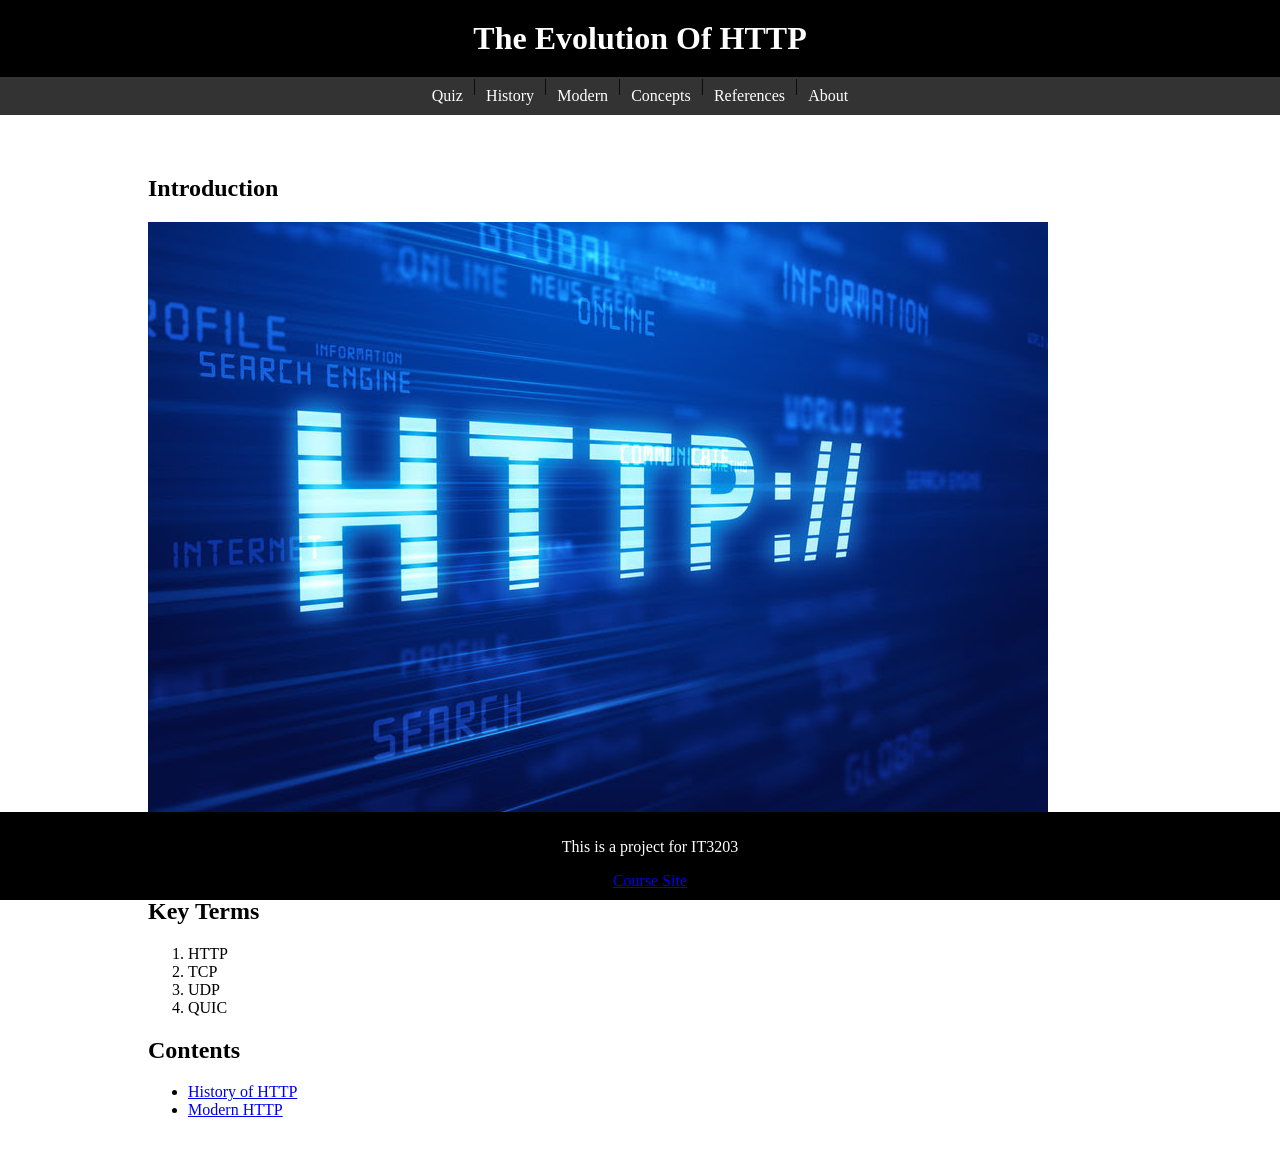
<file: index.html>
<!DOCTYPE html> 
<html>

<head>
    <title>The Evolution Of HTTP</title>

    <meta name="viewport" content="width=device-width, initial-scale=1.0">

    <link rel="stylesheet" href="style.css">
</head>

<body>

<h1>The Evolution Of HTTP</h1>

<nav>
    <a href="quiz.html">Quiz</a> |
    <a href="history.html">History</a> |
    <a href="modern.html">Modern</a> |
    <a href="concepts.html">Concepts</a> |
    <a href="references.html">References</a> |
    <a href="about.html">About</a>
</nav>

<div class="container">

<h2>Introduction</h2> 

<img src="http.jpg" class="responsive-img">

<p>
HTTP (Hypertext Transfer Protocol) is the foundation of communication on the web.
This website explains how HTTP evolved from simple beginnings to modern technology.
</p>

<h2>Key Terms</h2>

<ol type="1">
    <li>HTTP</li> 
    <li>TCP</li>
    <li>UDP</li>
    <li>QUIC</li>
</ol>

<h2>Contents</h2>

<ul>
    <li><a href="history.html" target="_blank">History of HTTP</a></li>
    <li><a href="modern.html" target="_blank">Modern HTTP</a></li>
</ul>

</div>

<footer>
    <p>This is a project for IT3203</p>
    <a href="https://ksuweb.github.io/IT3203/" target="_blank">Course Site</a>
</footer>

</body>

</html>
</file>
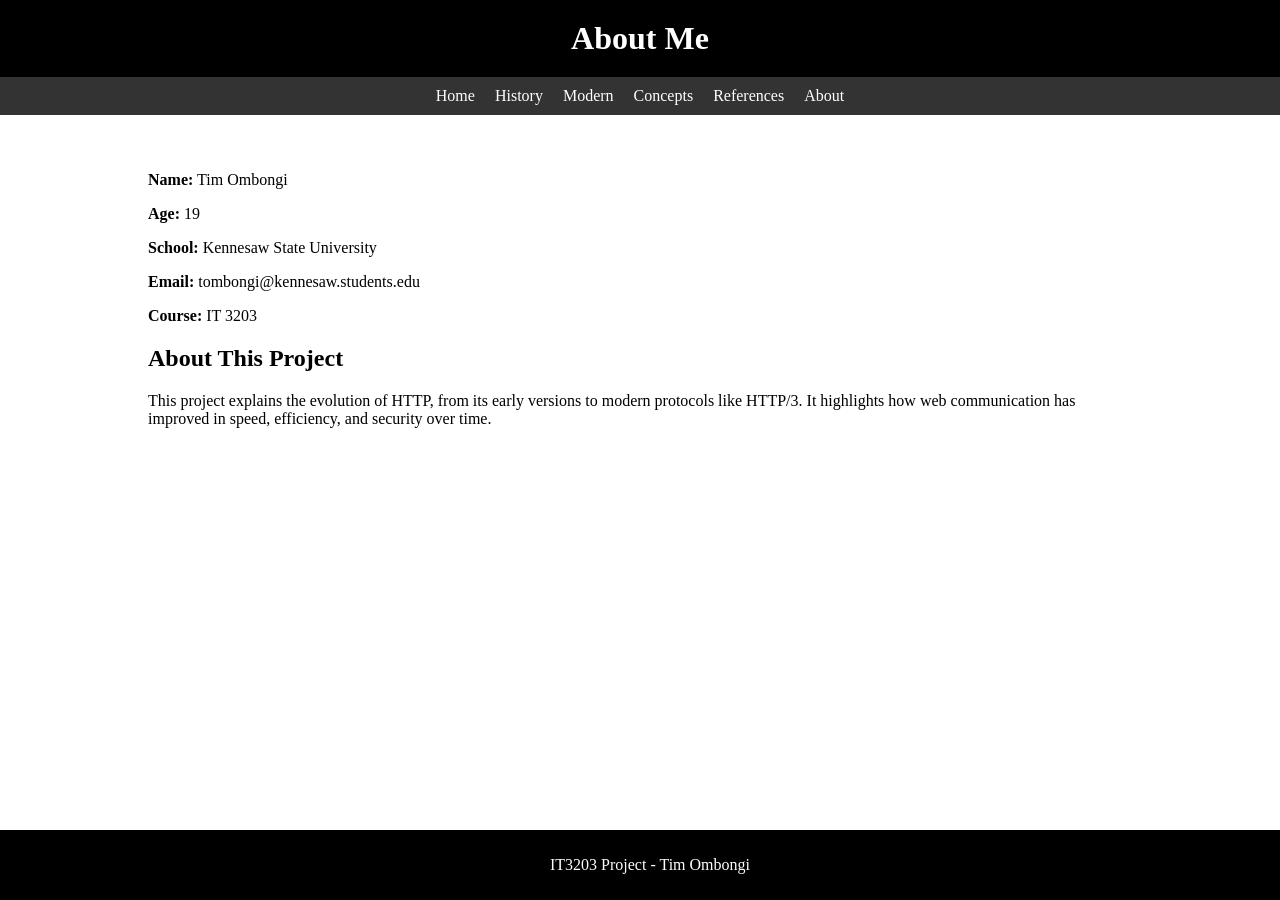
<file: about.html>
<!DOCTYPE html>
<html>
<head>
    <title>About Me</title>

    <meta name="viewport" content="width=device-width, initial-scale=1.0">

    <link rel="stylesheet" href="style.css">
</head>

<body>

<h1>About Me</h1>

<!-- Navigation -->
<nav>
    <a href="index.html">Home</a>
    <a href="history.html">History</a>
    <a href="modern.html">Modern</a>
    <a href="concepts.html">Concepts</a>
    <a href="references.html">References</a>
    <a href="about.html">About</a>
</nav>

<div class="container">

    <p><strong>Name:</strong> Tim Ombongi</p>
    <p><strong>Age:</strong> 19</p>
    <p><strong>School:</strong> Kennesaw State University</p>
    <p><strong>Email:</strong> tombongi@kennesaw.students.edu</p>
    <p><strong>Course:</strong> IT 3203</p>

    <h2>About This Project</h2>
    <p>
        This project explains the evolution of HTTP, from its early versions
        to modern protocols like HTTP/3. It highlights how web communication
        has improved in speed, efficiency, and security over time.
    </p>

</div>

<footer>
    <p>IT3203 Project - Tim Ombongi</p>
</footer>

</body>
</html>
</file>
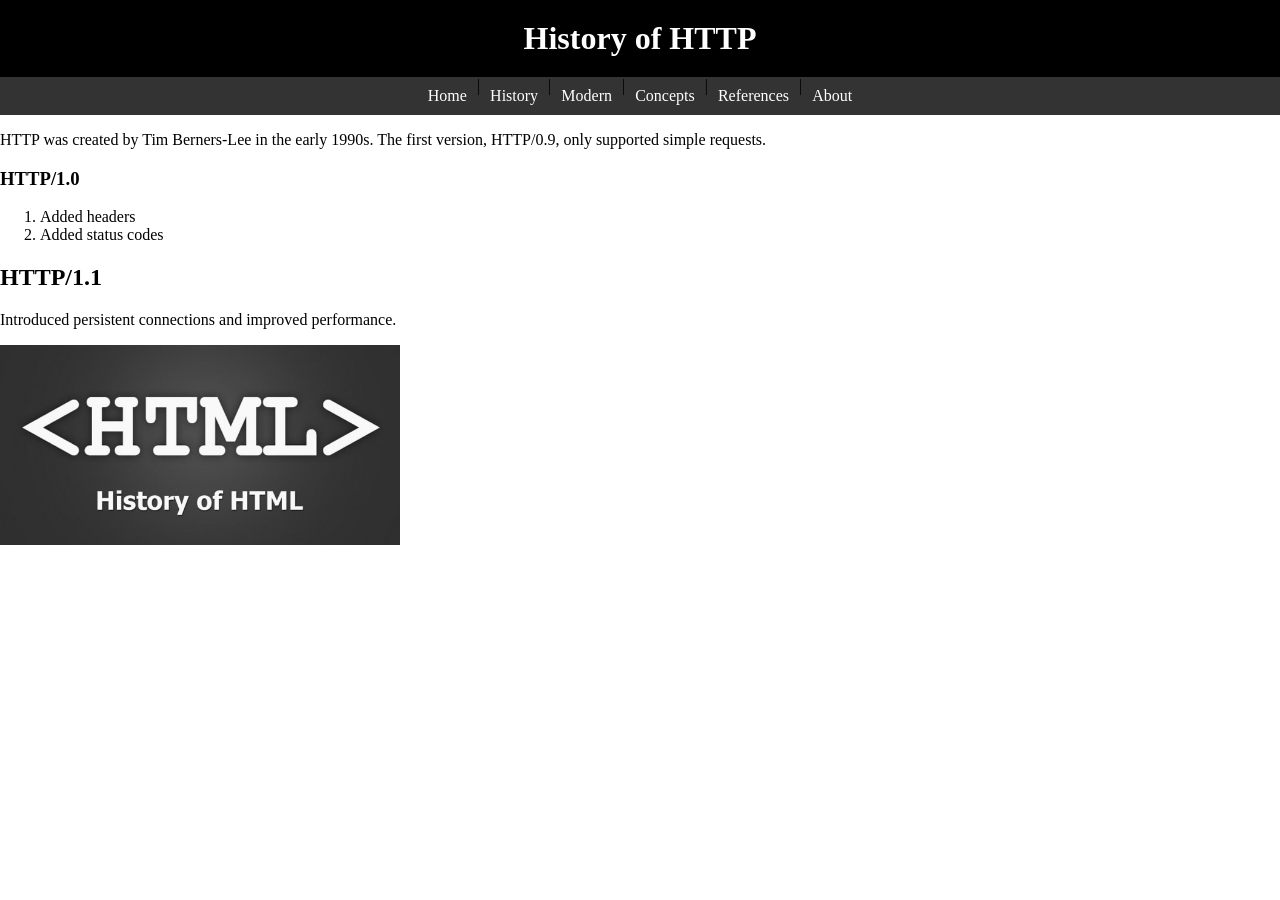
<file: history.html>
<!DOCTYPE html>
<html>
<head> 
    <title>HTTP History</title>
    <meta name="viewport" content="width=device-width, initial-scale=1.0">
    <link rel="stylesheet" href="style.css">
</head>
<body>

<h1>History of HTTP</h1>
  <nav>
    <a href="index.html">Home</a> |
    <a href="history.html">History</a> |
    <a href="modern.html">Modern</a> |
    <a href="concepts.html">Concepts</a> |
    <a href="references.html">References</a> |
    <a href="about.html">About</a>
</nav>

<p>
HTTP was created by Tim Berners-Lee in the early 1990s.
The first version, HTTP/0.9, only supported simple requests.
</p>

<h3>HTTP/1.0</h3>
<ol type="1">
    <li>Added headers</li>
    <li>Added status codes</li>
</ol>

<h2>HTTP/1.1</h2>
<p>
Introduced persistent connections and improved performance.
</p>

<img src="HistoryHTML.png" width="400">

</body>
</html>
</file>
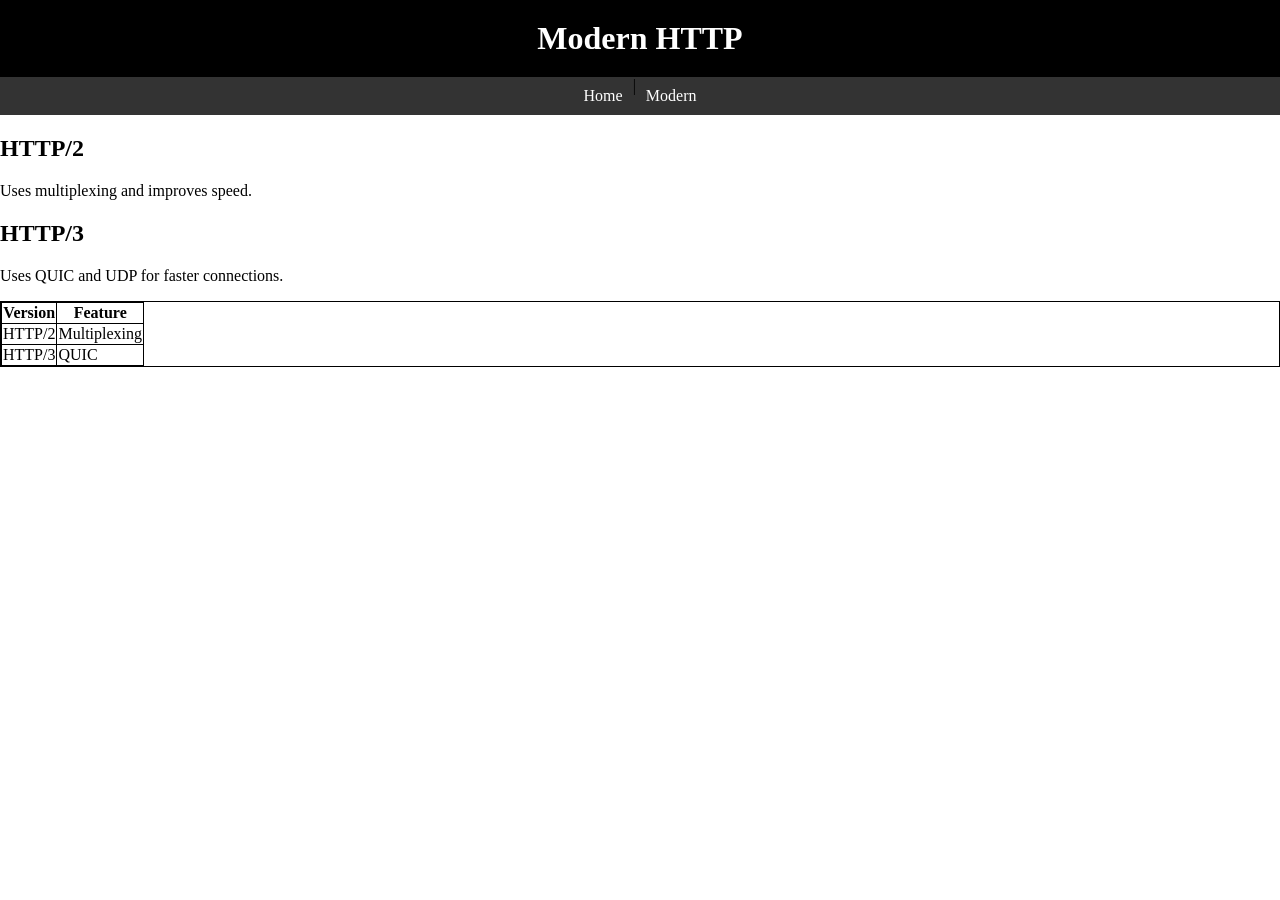
<file: Modern.HTML>
<!DOCTYPE html>
<html>
<head>
    <title>Modern HTTP</title>
    <link rel="stylesheet" href="style.css">
</head>

<body>

<h1>Modern HTTP</h1>

<nav>
    <a href="index.html">Home</a> |
    <a href="modern.html">Modern</a>
</nav>

<h2>HTTP/2</h2>
<p>Uses multiplexing and improves speed.</p>

<h2>HTTP/3</h2>
<p>Uses QUIC and UDP for faster connections.</p>

<table border="1">
<tr>
    <th>Version</th>
    <th>Feature</th>
</tr>
<tr>
    <td>HTTP/2</td>
    <td>Multiplexing</td>
</tr>
<tr>
    <td>HTTP/3</td>
    <td>QUIC</td>
</tr>
</table>

</body>
</html>
</file>
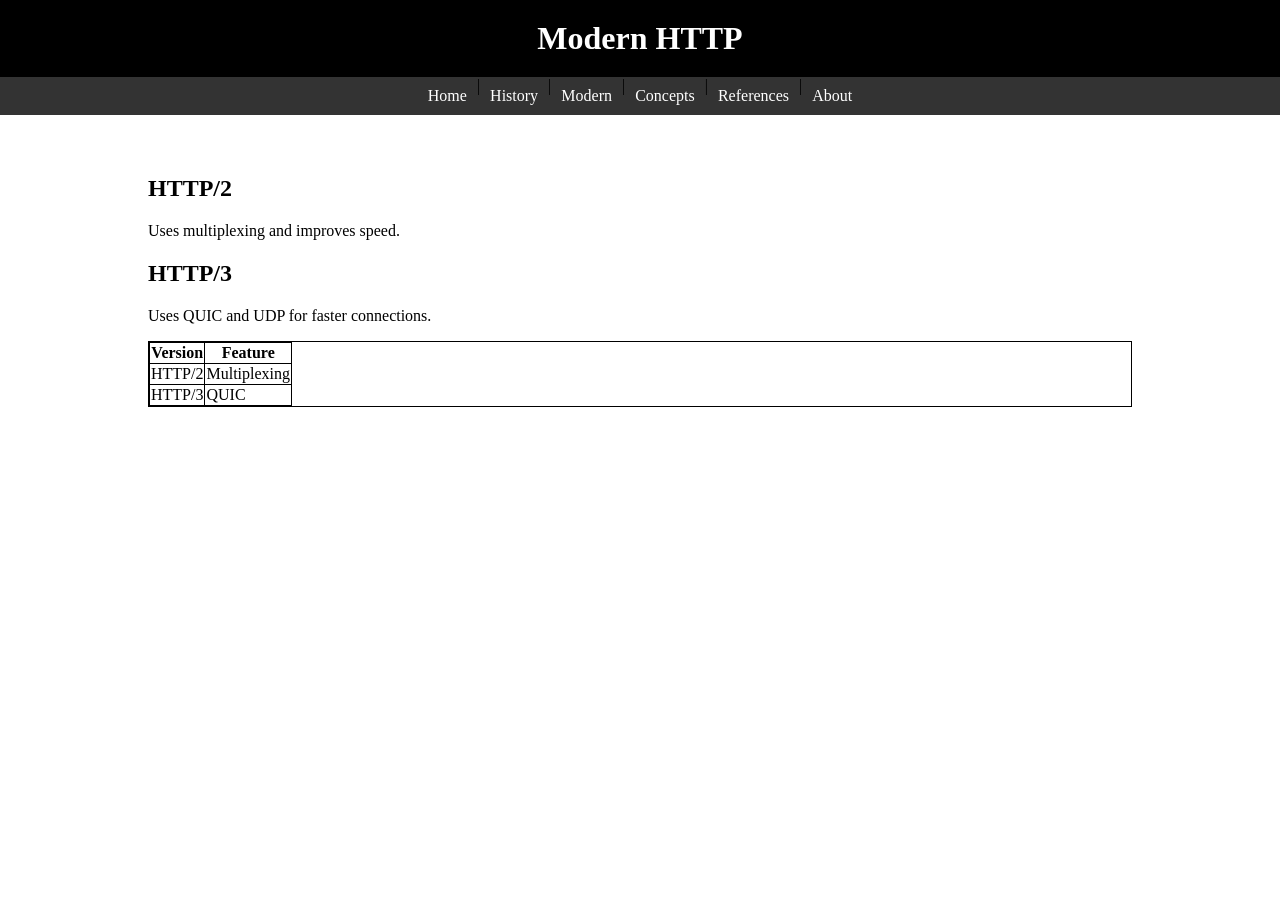
<file: modern.html>
<!DOCTYPE html> 
<html>

<head>
    <title>Modern HTTP</title> 
    <meta name="viewport" content="width=device-width, initial-scale=1.0">
    <link rel="stylesheet" href="style.css"> 
</head>

<body>

<h1>Modern HTTP</h1>

<nav>
    <a href="index.html">Home</a> |
    <a href="history.html">History</a> |
    <a href="modern.html">Modern</a> |
    <a href="concepts.html">Concepts</a> |
    <a href="references.html">References</a> |
    <a href="about.html">About</a>
</nav>

<div class="container">

<h2>HTTP/2</h2> 
<p>Uses multiplexing and improves speed.</p> 

<h2>HTTP/3</h2>
<p>Uses QUIC and UDP for faster connections.</p>

<table border="5">
<tr>
    <th>Version</th>
    <th>Feature</th>
</tr>
<tr>
    <td>HTTP/2</td>
    <td>Multiplexing</td>
</tr>
<tr>
    <td>HTTP/3</td>
    <td>QUIC</td>
</tr>
</table>

</div>

</body>
</html>
</file>
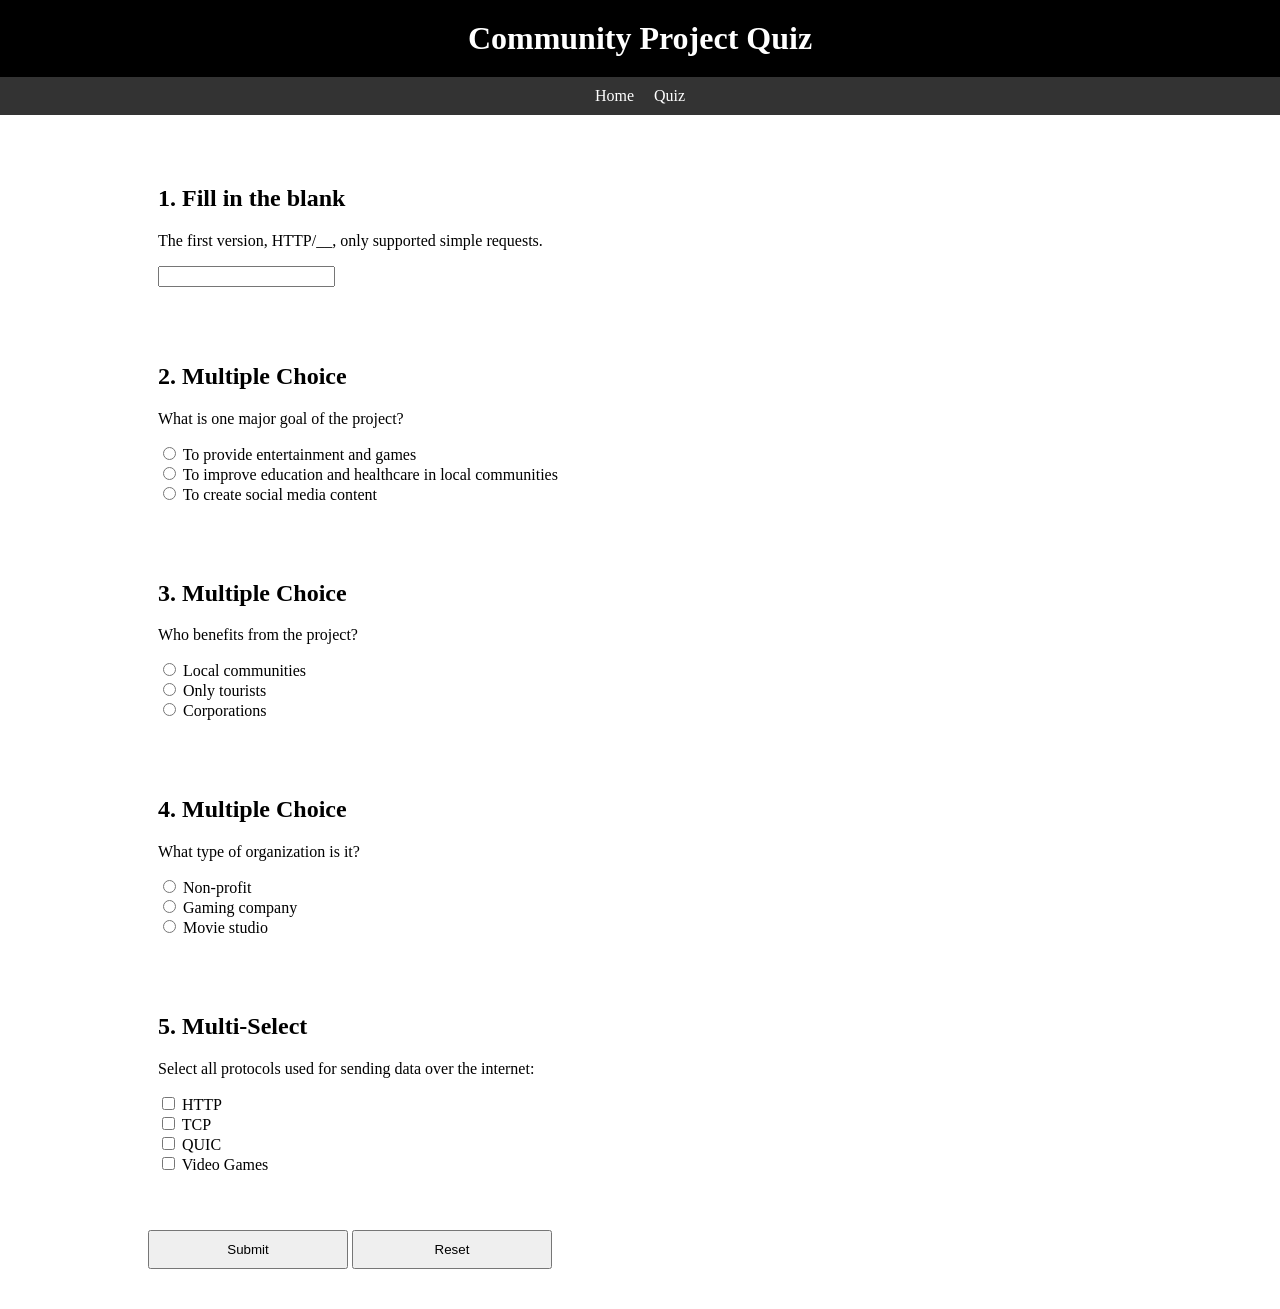
<file: quiz.html>
<!DOCTYPE html>
<head>
    <meta name="viewport" content="width=device-width, initial-scale=1.0">
    <title>Project Quiz</title>
    <link rel="stylesheet" href="style.css">
</head>

<body>

<header>
    <h1>Community Project Quiz</h1>
</header>

<nav>
    <a href="index.html">Home</a>
    <a href="quiz.html">Quiz</a>
</nav>

<div class="container">
<form id="quizForm">

    <div class="question" id="q1">
        <h2>1. Fill in the blank</h2>
        <p>The first version, HTTP/__, only supported simple requests.</p>
        <input type="text" id="q1input">
        <p class="feedback"></p>
    </div>

    <div class="question" id="q2">
        <h2>2. Multiple Choice</h2>
        <p>What is one major goal of the project?</p>
        <label><input type="radio" name="q2" value="a"> To provide entertainment and games</label><br>
        <label><input type="radio" name="q2" value="b"> To improve education and healthcare in local communities</label><br>
        <label><input type="radio" name="q2" value="c"> To create social media content</label>
        <p class="feedback"></p>
    </div>

    <div class="question" id="q3">
        <h2>3. Multiple Choice</h2>
        <p>Who benefits from the project?</p>
        <label><input type="radio" name="q3" value="a"> Local communities</label><br>
        <label><input type="radio" name="q3" value="b"> Only tourists</label><br>
        <label><input type="radio" name="q3" value="c"> Corporations</label>
        <p class="feedback"></p>
    </div>

    <div class="question" id="q4">
        <h2>4. Multiple Choice</h2>
        <p>What type of organization is it?</p>
        <label><input type="radio" name="q4" value="a"> Non-profit</label><br>
        <label><input type="radio" name="q4" value="b"> Gaming company</label><br>
        <label><input type="radio" name="q4" value="c"> Movie studio</label>
        <p class="feedback"></p>
    </div>

    <div class="question" id="q5">
        <h2>5. Multi-Select</h2>
        <p>Select all protocols used for sending data over the internet:</p>
        <label><input type="checkbox" value="HTTP"> HTTP</label><br>
        <label><input type="checkbox" value="TCP"> TCP</label><br>
        <label><input type="checkbox" value="QUIC"> QUIC</label><br>
        <label><input type="checkbox" value="Video Games"> Video Games</label>
        <p class="feedback"></p>
    </div>
<button type="button" onclick="gradeQuiz()">Submit</button>
<button type="button" onclick="resetQuiz()">Reset</button>
</form>

<div id="results"></div>
</div>

<script src="script.js"></script>

</body>
</html>
</file>
<file: style.css>
body {
    	font-family: 'Times New Roman';
    	background-color: white;
    	margin: 0;
    }
   
    h1 {
    	text-align: center;
    	color: white;
    	background-color: black;
    	padding: 20px;
    	margin: 0;
    }

    table {
    	width: 100%;
    	border-collapse: collapse;
    	border: 1px solid black;
    }

    footer {
    	text-align: center;
    	padding: 10px;
    	background-color: black;
    	color: white;
    	position: fixed;
    	bottom: 0;
    	width: 100%;
    }

.container {
    width: 80%;
    margin: 20px auto;
    background: white;
    padding: 20px;
    border-radius: 10px;
}

.question {
    margin-bottom: 20px;
    padding: 10px;
}

.correct {
    background: green;
}

.incorrect {
    background: red;
}

button {
    padding: 10px;
    margin-top: 10px;
}
img {
    max-width: 100%;
    height: auto;
}

nav {
    display: flex;
    justify-content: center;
    flex-wrap: wrap;
    background-color: #333;
}

nav a {
    color: white;
    padding: 10px;
    text-decoration: none;
}

nav a:hover {
    background-color: #555;
}

.container {
    max-width: 100%;
    box-sizing: border-box;
}

button {
    max-width: 200px;
    width: 100%;
}

table {
    display: block;
    overflow-x: auto;
}

@media (max-width: 600px) {

    h1 {
        font-size: 22px;
        padding: 15px;
    }

    .container {
        width: 95%;
        padding: 10px;
    }

    nav {
        flex-direction: column;
        align-items: center;
    }

    nav a {
        width: 100%;
        text-align: center;
        border-top: 1px solid #555;
    }

    button {
        width: 100%;
    }
}

@media (min-width: 601px) and (max-width: 1024px) {

    .container {
        width: 90%;
    }

    h1 {
        font-size: 26px;
    }
}
</file>
